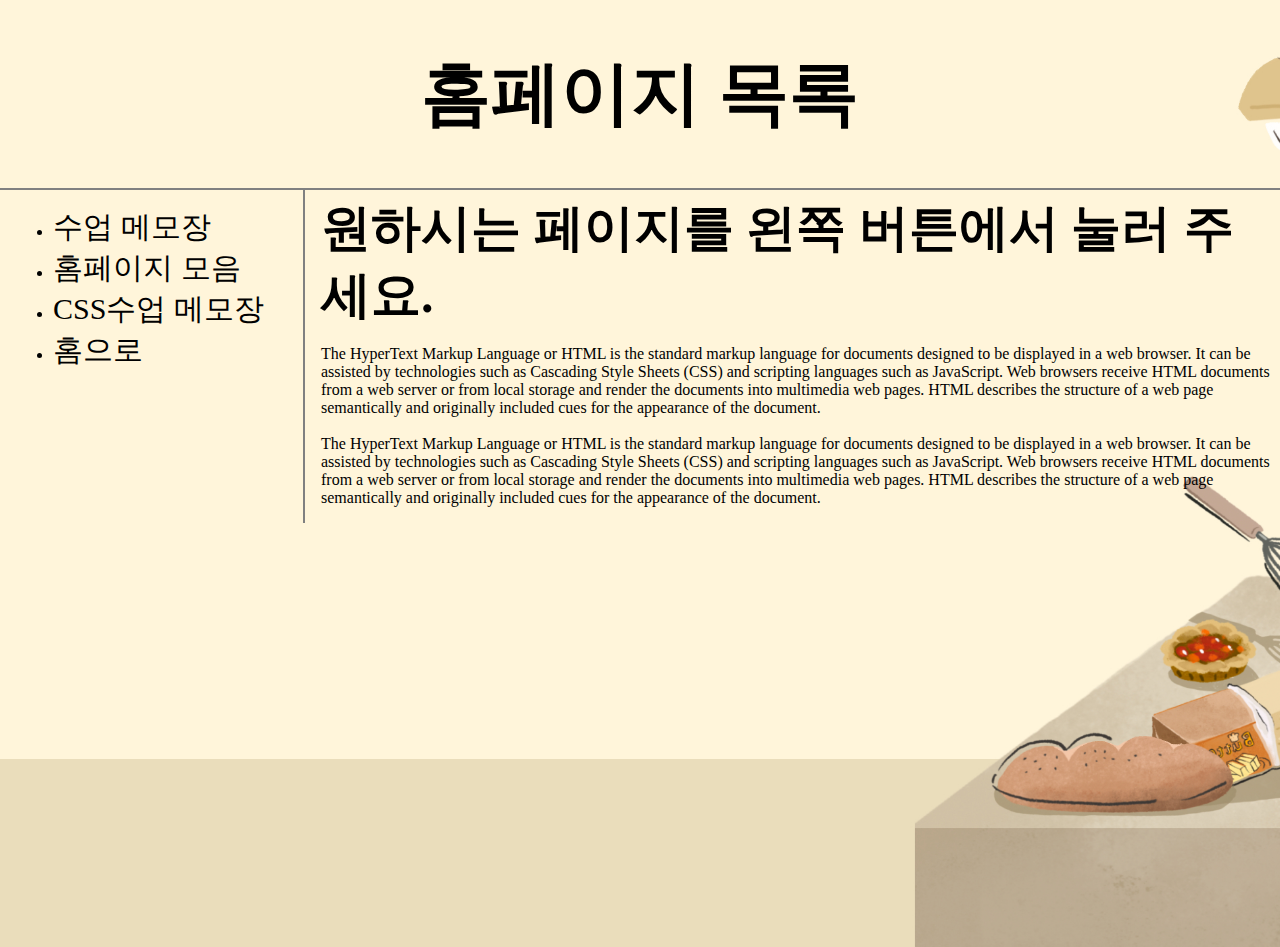
<file: index.html>
<!DOCTYPE HTML>
<HTML lang="ko">
<HEAD>
  <meta Charset = UTF-8>
  <title>
  윤호의 첫 페이지
  </title>
  <link rel="stylesheet" href="style.css">
</HEAD>
<BODY>

<div class="top-box">
  <h1>홈페이지 목록</h1>
</div>

<div id="Grid">
  <ul>
    <li>
      <a href="1.html" target="_self" title="이것 저것 써있는 메모장 바로가기=클릭"
        class="left-box">
        수업 메모장</a>
      </li>
      <li>
        <a href="2.html" target="_self" title="게임 홈페이지나 디자인 요소 홈페이지 바로가기=클릭"
        class="left-box">
        홈페이지 모음</a>
      </li>
      <li>
        <a href="CSS.html" target="_self" title="CSS공부 했던 것 살펴 보기=클릭"
        class="left-box">
        CSS수업 메모장</a>
      </li>
      <li>
        <a href="index.html" target="_self" title="홈으로"
        class="left-box">
        홈으로</a>
      </li>
    </ul>

    <div id="article">
      <h1>원하시는 페이지를 왼쪽 버튼에서 눌러 주세요.</h1>
        <p>
          The HyperText Markup Language or HTML is the standard markup language for documents
          designed to be displayed in a web browser. It can be assisted by technologies such as
          Cascading Style Sheets (CSS) and scripting languages such as JavaScript.

          Web browsers receive HTML documents from a web server or from local storage and render
          the documents into multimedia web pages. HTML describes the structure of a
          web page semantically and originally included cues for the appearance of the document.
          <br>
          <br>
          The HyperText Markup Language or HTML is the standard markup language for documents
          designed to be displayed in a web browser. It can be assisted by technologies such as
          Cascading Style Sheets (CSS) and scripting languages such as JavaScript.

          Web browsers receive HTML documents from a web server or from local storage and render
          the documents into multimedia web pages. HTML describes the structure of a
          web page semantically and originally included cues for the appearance of the document.
        </p>

      </div>
</div>

</BODY>
</HTML>
</file>
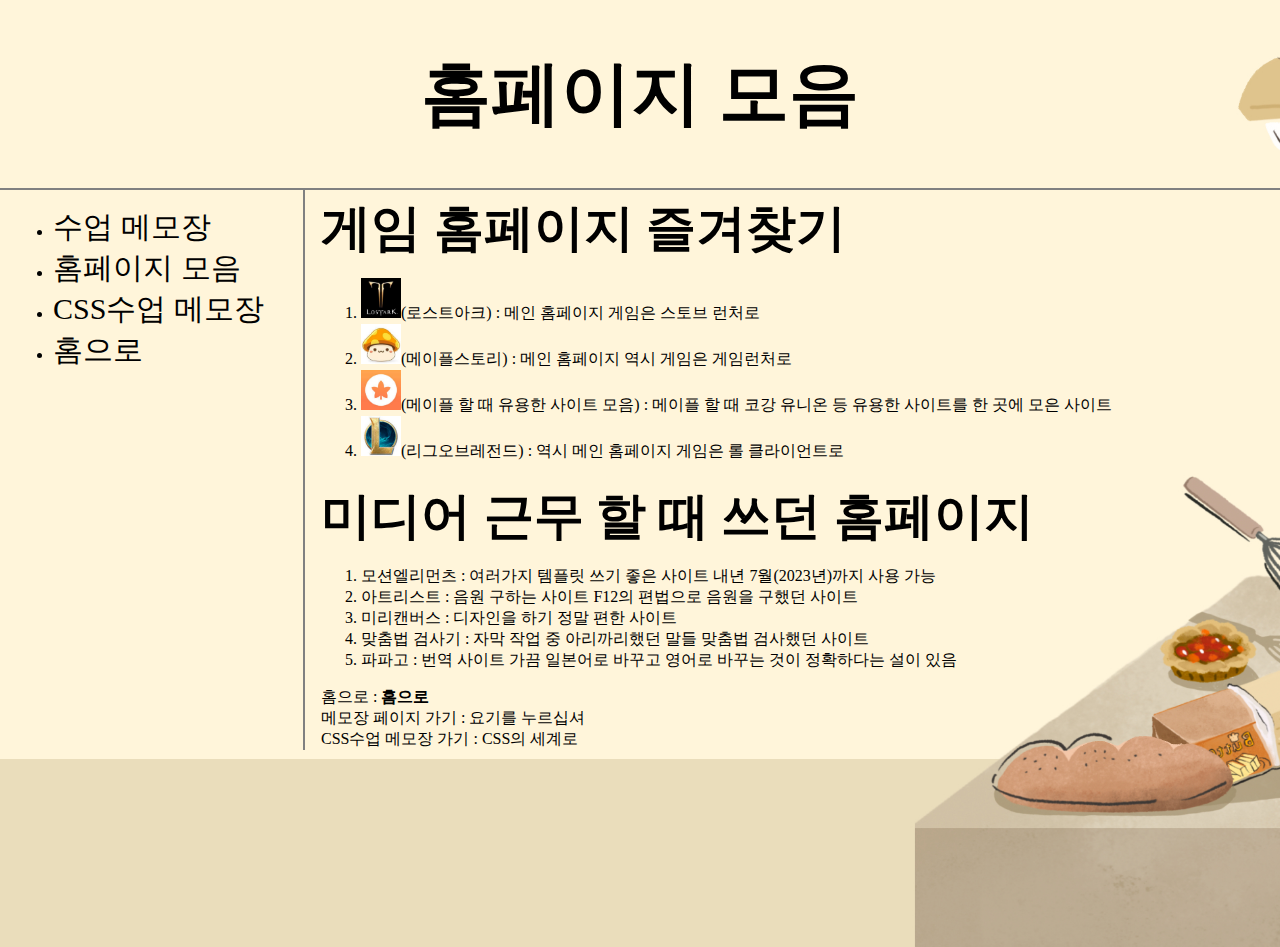
<file: 2.html>
<!Doctype HTML>
<html lang="ko">
<head>
  <meta charset="utf-8">
  <title>게임 홈페이지 바로가기</title>
  <link rel="stylesheet" href="style.css">
</head>

<!---게임 사이트--->

<body>

  <div class="top-box">
    <h1>홈페이지 모음</h1>
  </div>

  <div id="Grid">
    <ul>
      <li>
        <a href="1.html" target="_self" title="이것 저것 써있는 메모장 바로가기=클릭"
          class="left-box">
          수업 메모장</a>
        </li>
        <li>
          <a href="2.html" target="_self" title="게임 홈페이지나 디자인 요소 홈페이지 바로가기=클릭"
          class="left-box">
          홈페이지 모음</a>
        </li>
        <li>
          <a href="CSS.html" target="_self" title="CSS공부 했던 것 살펴 보기=클릭"
          class="left-box">
          CSS수업 메모장</a>
        </li>
        <li>
          <a href="index.html" target="_self" title="홈으로"
          class="left-box">
          홈으로</a>
        </li>
      </ul>

      <div id="article">

        <h1>게임 홈페이지 즐겨찾기</h1>
        <ol>
          <li><a href="https://lostark.game.onstove.com/Main" title="내가 정한 1순위 게임" target="_blank"><img src="아이콘/lostark.png" width="40">(로스트아크)</a>
            : 메인 홈페이지 게임은 스토브 런처로</li>
            <li><a href="https://maplestory.nexon.com/Home/Main" title="시간 버리기 1순위" target="_blank"><img src="아이콘/maple.png" width="40">(메이플스토리)</a>
              : 메인 홈페이지 역시 게임은 게임런처로</li>
              <li><a href="http://mapleportal.net/" title="메이플 할 때 유용한 사이트" target="_blank"><img src="아이콘/maplehanz.png" width="40">(메이플 할 때 유용한 사이트 모음)</a>
                : 메이플 할 때 코강 유니온 등 유용한 사이트를 한 곳에 모은 사이트</li>
                <li><a href="https://www.leagueoflegends.com/ko-kr/" title="거의 롤체만 하는 게임" target="_blank"><img src="아이콘/lol.png" width="40">(리그오브레전드)</a>
                  : 역시 메인 홈페이지 게임은 롤 클라이언트로</li>
                </ol>

                <!---미디어 근무--->

                <h1>미디어 근무 할 때 쓰던 홈페이지</h1>
                <ol>
                  <li><a href="https://www.motionelements.com/ko/?gclid=CjwKCAjwm8WZBhBUEiwA178UnAN8OfqQ6Y7SreFp2yuGlFKkCRgrge6t5l27lgcAhT5Ezy5ykSFtrxoCcSoQAvD_BwE" title="각종 템플릿 구하는 사이트" target="_blank">모션엘리먼츠</a>
                    : 여러가지 템플릿 쓰기 좋은 사이트 내년 7월(2023년)까지 사용 가능</li>
                    <li><a href="https://artlist.io/ko?utm_source=google&utm_medium=cpc&utm_campaign=14034774430&utm_content=125966023580&utm_term=%EC%95%84%ED%8A%B8%EB%A6%AC%EC%8A%A4%ED%8A%B8&keyword=%EC%95%84%ED%8A%B8%EB%A6%AC%EC%8A%A4%ED%8A%B8&ad=601474196342&matchtype=p&device=c&gclid=CjwKCAjwm8WZBhBUEiwA178UnKttkgGKZRGzePVL5-WTrqvtnPh8N0WPrFMjuN-8WBUgqgCGEvF6dRoChpQQAvD_BwE" title="음원 구하는 사이트" target="_blank">아트리스트</a>
                      : 음원 구하는 사이트 F12의 편법으로 음원을 구했던 사이트</li>
                      <li><a href="https://www.miricanvas.com/" title="말이 필요없는 디자인 사이트" target="_blank">미리캔버스</a>
                        : 디자인을 하기 정말 편한 사이트</li>
                        <li><a href="https://search.naver.com/search.naver?ie=UTF-8&query=%EB%A7%9E%EC%B6%A4%EB%B2%95+%EA%B2%80%EC%82%AC%EA%B8%B0&sm=chr_hty" title="네이버 맞춤법 검사기" target="_blank">맞춤법 검사기</a>
                          : 자막 작업 중 아리까리했던 말들 맞춤법 검사했던 사이트</li>
                          <li><a href="https://papago.naver.com/" title="AI번역 사이트" target="_blank">파파고</a>
                            : 번역 사이트 가끔 일본어로 바꾸고 영어로 바꾸는 것이 정확하다는 설이 있음</li>
                          </ol>

                          <!---홈으로--->
                          홈으로 : <a href="index.html" title="어서 눌러줭"><strong>홈으로</strong></a><br>
                          메모장 페이지 가기 : <a href="1.html" title="메모장 페이지로 갈랭?">요기를 누르십셔</a><Br>
                            CSS수업 메모장 가기 : <a href="CSS.html" title="CSS는 재미있어">CSS의 세계로</a>

        </div>
      </div>
</body>
</html>
</file>
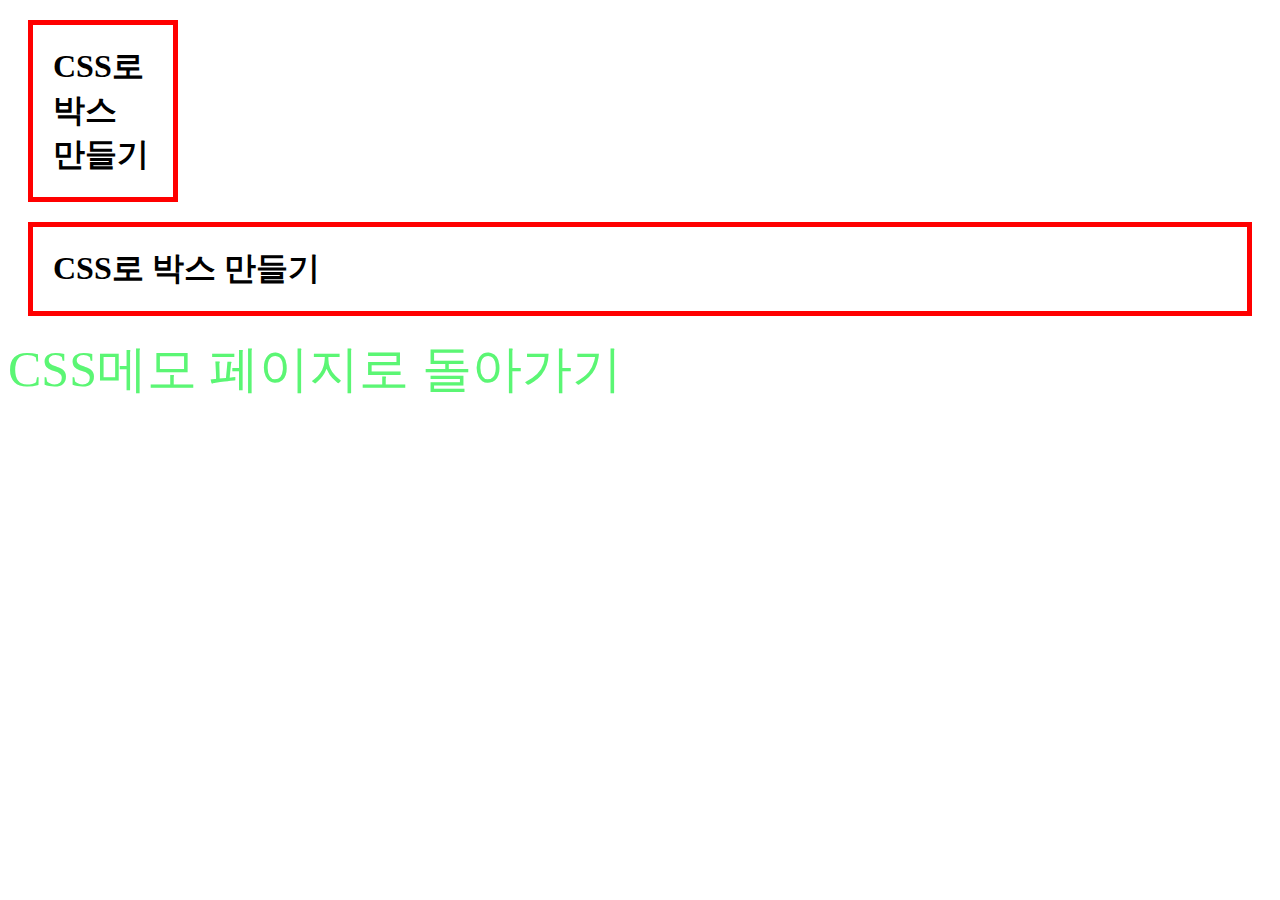
<file: box.html>
<!DOCTYPE html>
<html lang="ko">
  <head>
    <meta charset="utf-8">
    <title>CSS box model알아보기</title>
    <style>

      /* 슬래시(/)별(*)내용 별(*)슬래시(/)는 CSS에서 주석이 된다*/

      /* block level element (화면 전체를 쓰는 태그{element}) */
      h1, a {
        border: 5px solid red;

        /*
        border- 중복을 지우는 법
        border-width:5px;
        border-color:red;
        border-style:solid;
        */

        /* display:inline; */
        /* display 속성의 값으로 inline element로 바뀔 수 있음 */

        /* display: none; */
        /* 위 태그를 사용하면 화면에서 사라지게 할 수도 있다. */

      }

      /* inline element 자기 부피만큼 사용하는 태그{element} */

      /* a의 CSS값도 h1과 중복이 되기 때문에 중복을 지우는 법
      h1 {} CSS 문법에 콤마, 를 찍어 a도 가져다 놓는다 */
      /* a {
        border-width:5px;
        border-color:red;
        border-style:solid;

        display: block;
        display 속성의 값으로 block element로 바뀔 수 있음
      } */
      #Go-home {
        font-size: 50px;
        text-decoration: none;
        border:none;
        color:#5bf674;
      }
      </style>
  </head>
  <body>
    <h1 style="padding:20px; margin:20px; display:block; width:100px;">CSS로 박스 만들기</h1>
    <h1 style="padding:20px; margin:20px;">CSS로 박스 만들기</h1>
    <!---
    <h1>ex)</h1>
    (p class="saw" id="master")<br>
    (p class="saw" id="master")<br>
    =X<br>
    <br>
    (p class="saw" id="master")<br>
    (p class="saw king" id="queen")<Br>
    =O<Br>
    ㅡㅡㅡㅡㅡㅡㅡㅡㅡㅡㅡㅡㅡㅡㅡㅡㅡㅡㅡㅡㅡㅡㅡㅡㅡ<br>
    ID=주민등록번호?<br>

    <a href="CSS.html" target="_blank">원본 보러가기</a>
    --->
    <p>
      <a href="CSS.html" target="_self" title="CSS페이지로 돌아가기" id="Go-home">CSS메모 페이지로 돌아가기</a>
    </p>
  </body>
</html>


<!--메모장

1. 구글 이미지 검색에 CSS box model 검색하면 CSS의 Property의 이름이 나온다
2. 웹페이지 오른쪽 클릭, 검사를 누르면 콘솔이 나옴
</file>
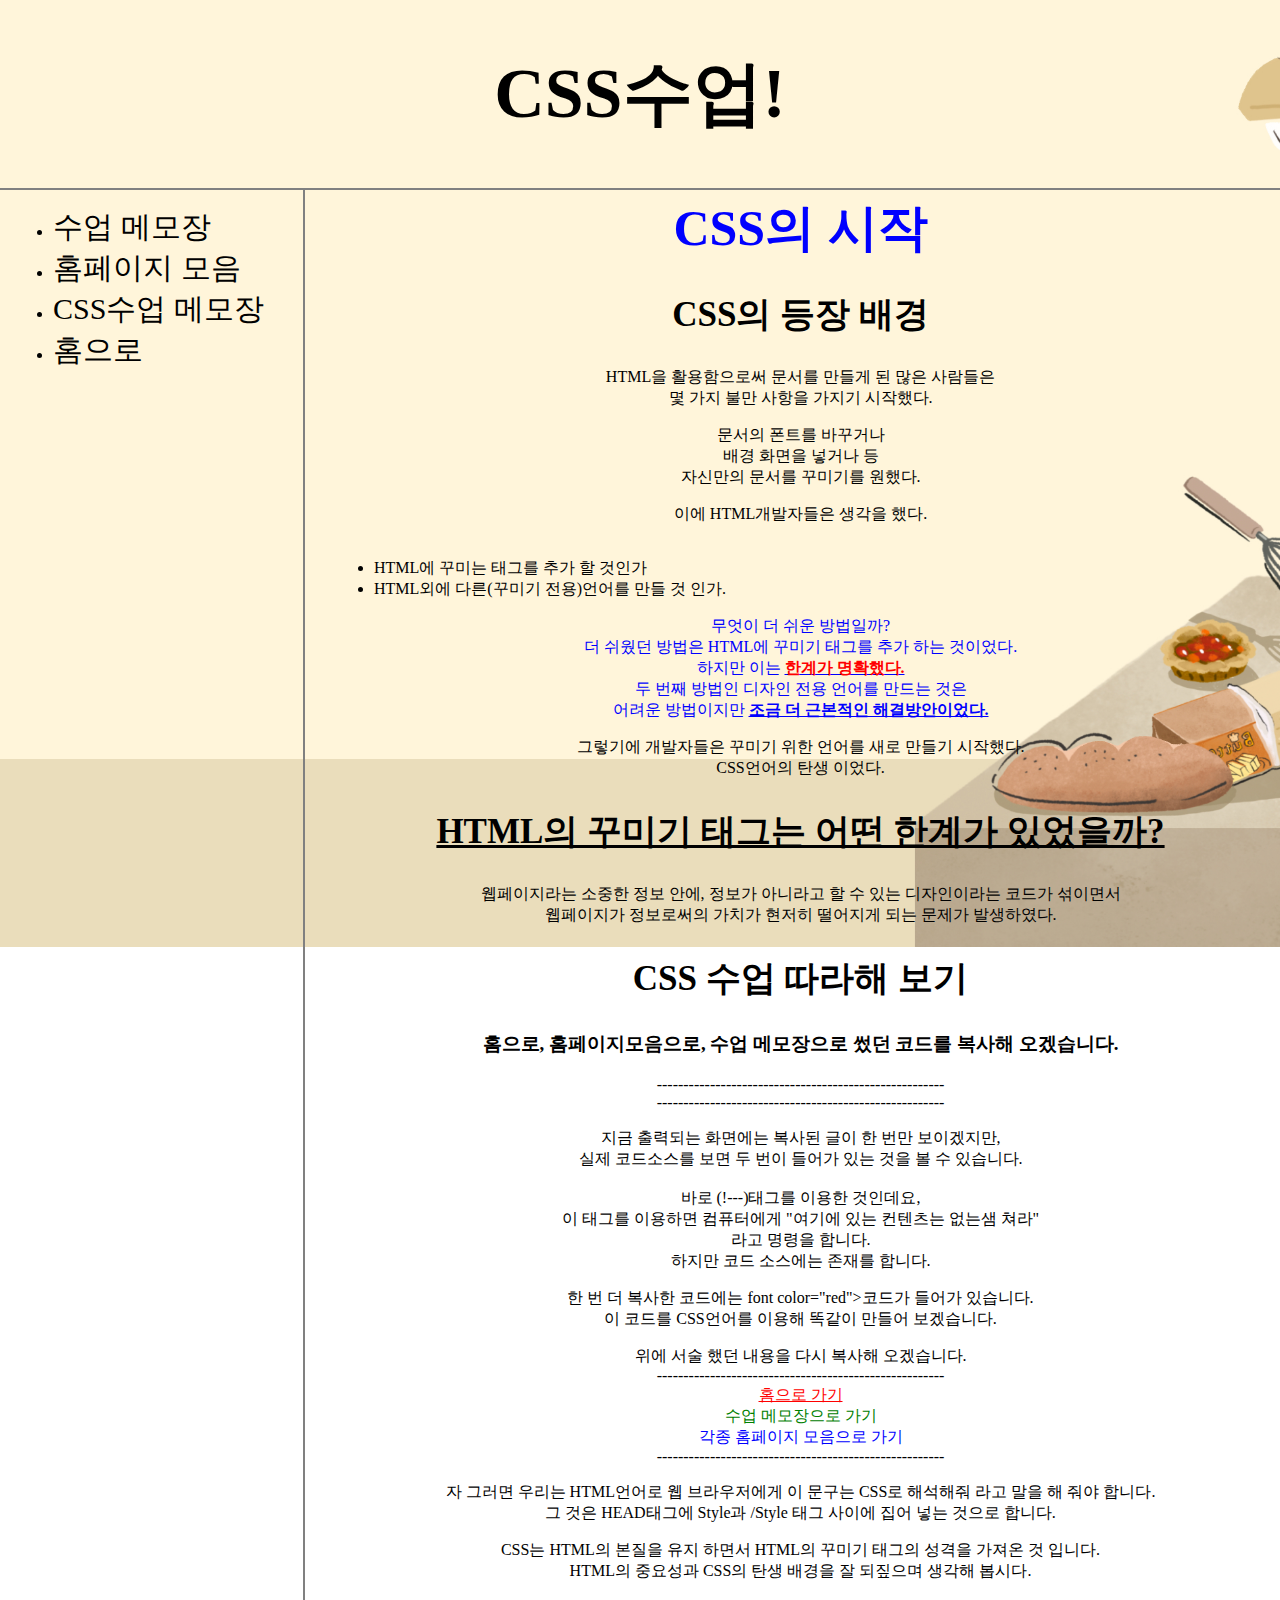
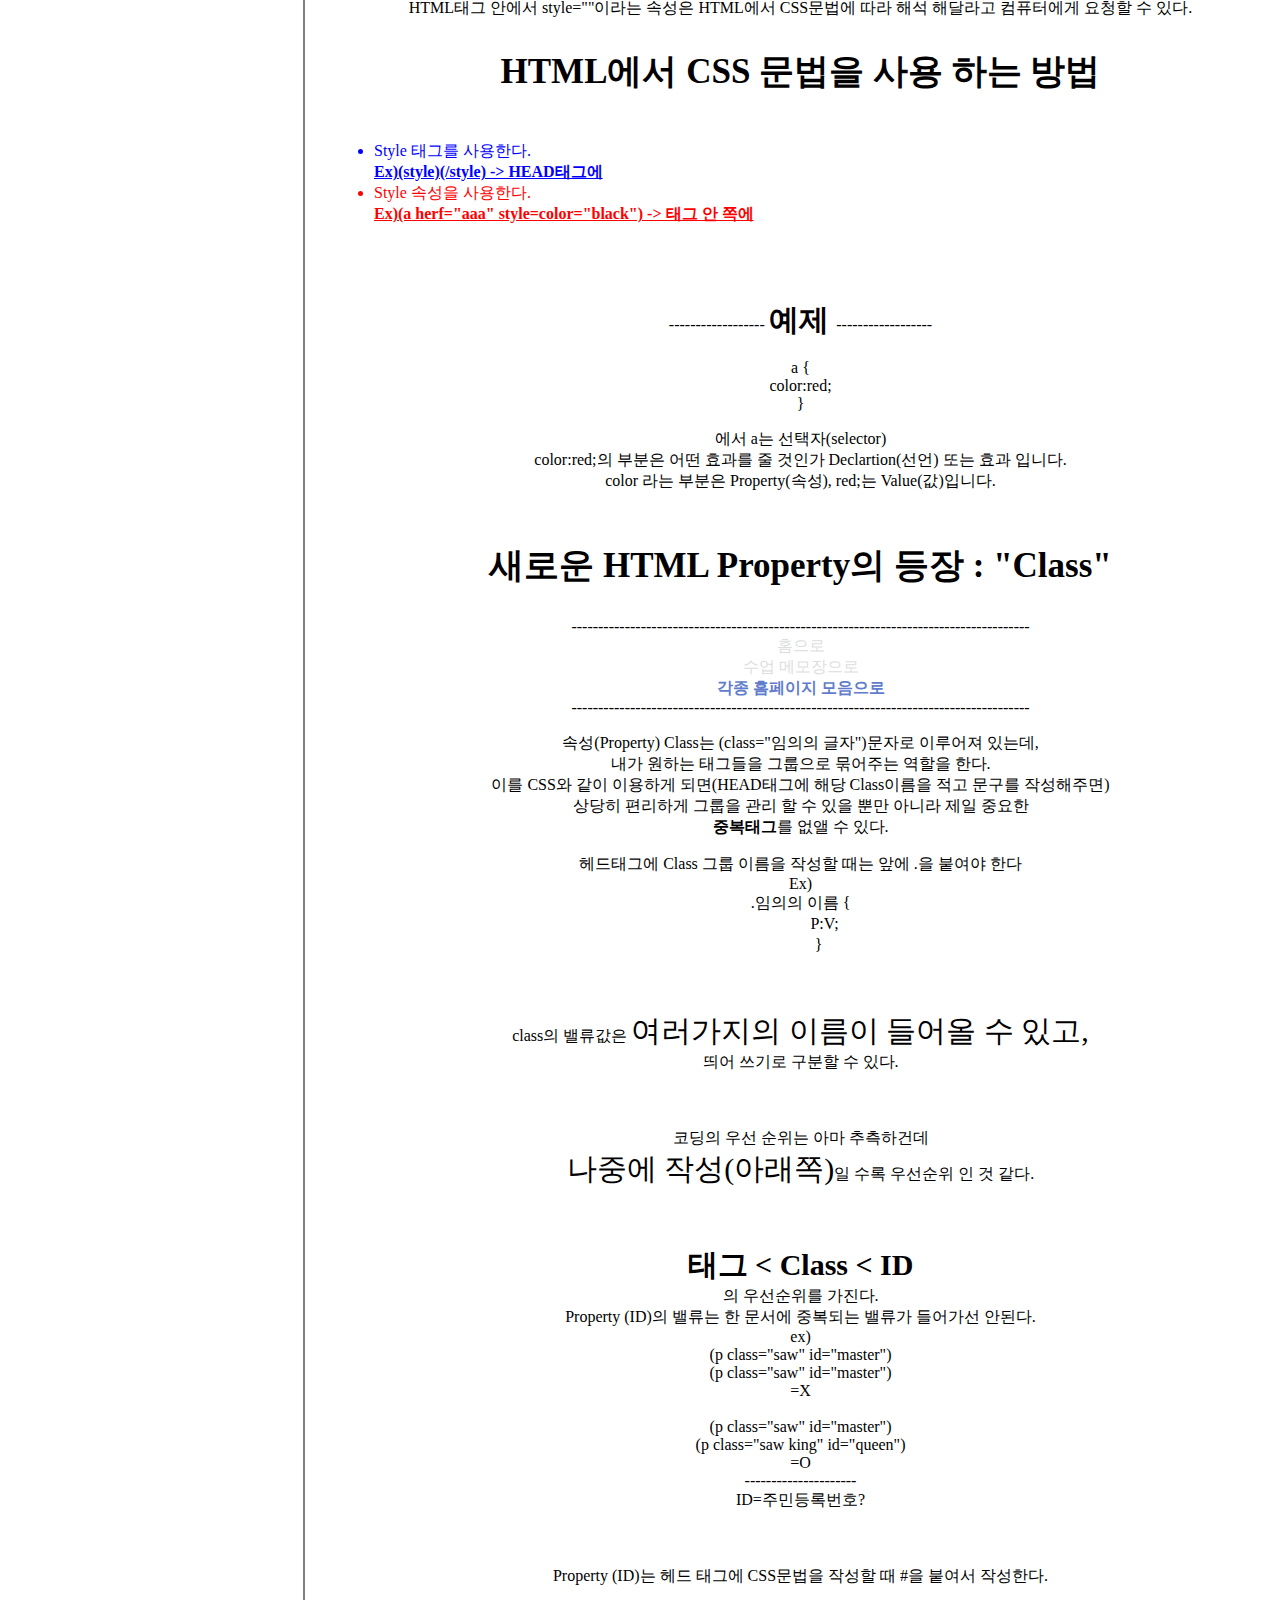
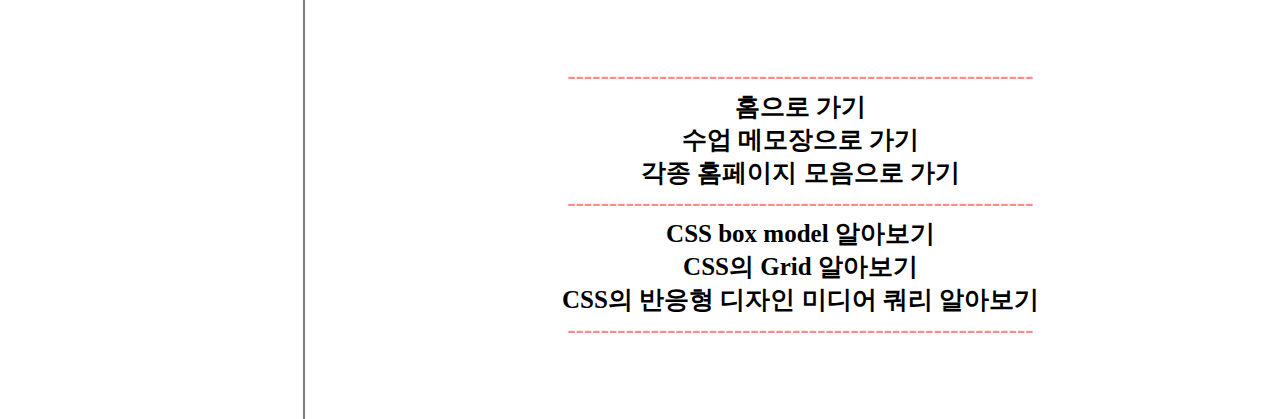
<file: CSS.html>
<!DOCTYPE HTML>
<html lang="ko">
<head>
  <meta charset="utf-8">
  <title>CSS수업 시작!</title>
  <link rel="stylesheet" href="style.css">
  <style>
    .gg {
      color:#dedede;
    }
    .점선 {
      color:#ff8b8b;
    }
    #보았어요 {
      color:#627ccc
    }
    h1 {
      font-size:75px;
      text-align:center;
    }
    h2 {
      font-size:35px;
      text-align:center;
    }
    p {
      text-align:center;
    }
    h3 {
      text-align:center;
    }
  </style>
  <!--CSS에서 ;(세미클론)을 찍는 이유는 하나의 문법이 시작했과 끝났음을 컴퓨터에게 인식 시켜 주기 위해--->
</head>
<body>

  <div class="top-box">
    <h1>CSS수업!</h1>
  </div>

  <div id="Grid">
    <ul>
      <li>
        <a href="1.html" target="_self" title="이것 저것 써있는 메모장 바로가기=클릭"
          class="left-box">
          수업 메모장</a>
        </li>
        <li>
          <a href="2.html" target="_self" title="게임 홈페이지나 디자인 요소 홈페이지 바로가기=클릭"
          class="left-box">
          홈페이지 모음</a>
        </li>
        <li>
          <a href="CSS.html" target="_self" title="CSS공부 했던 것 살펴 보기=클릭"
          class="left-box">
          CSS수업 메모장</a>
        </li>
        <li>
          <a href="index.html" target="_self" title="홈으로"
          class="left-box">
          홈으로</a>
        </li>
      </ul>

      <div id="article">


<h1>
<font color="BLUE">CSS의 시작</font>
</h1>
<h2 style="color:black;">CSS의 등장 배경</h2>
<p>
  HTML을 활용함으로써 문서를 만들게 된 많은 사람들은<br>
  몇 가지 불만 사항을 가지기 시작했다.
</p>

<p>
  문서의 폰트를 바꾸거나<br>
  배경 화면을 넣거나 등<br>
  자신만의 문서를 꾸미기를 원했다.
</p>

<p>
  이에 HTML개발자들은 생각을 했다.
  <ul>
    <li>HTML에 꾸미는 태그를 추가 할 것인가</li>
    <li>HTML외에 다른(꾸미기 전용)언어를 만들 것 인가.</li>
  </ul>
</p>

<p><font color="blue">
  무엇이 더 쉬운 방법일까?<br>
  더 쉬웠던 방법은 HTML에 꾸미기 태그를 추가 하는 것이었다.<br>
  하지만 이는 <strong><u><font color="red">한계가 명확했다.</font></u></strong><br>
  두 번째 방법인 디자인 전용 언어를 만드는 것은<br>
  어려운 방법이지만 <strong><u>조금 더 근본적인 해결방안이었다.</u></strong>
</font></p>

<p>
  그렇기에 개발자들은 꾸미기 위한 언어를 새로 만들기 시작했다.<br>
  CSS언어의 탄생 이었다.
</p>

<h2><u>
    HTML의 꾸미기 태그는 어떤 한계가 있었을까?
</u></h2>

<p>
  웹페이지라는 소중한 정보 안에, 정보가 아니라고 할 수 있는 디자인이라는 코드가 섞이면서<br>
  웹페이지가 정보로써의 가치가 현저히 떨어지게 되는 문제가 발생하였다.
</p>

<h2>CSS 수업 따라해 보기</h2>

<h3>
  홈으로, 홈페이지모음으로, 수업 메모장으로 썼던 코드를 복사해 오겠습니다.
  </h3>

<p>
  ------------------------------------------------------<br>
<!---여기는 지워집니다.
<a href="index.html" target="_self" title="홈으로 갈랭?"><font color="red">홈으로 가기</font></a><br>
<a href="1.html" target="_self" title="수업 메모장으로 갈랭?"><font color="red">수업 메모장으로 가기</font></a><br>
<a href="2.html" target="_self" title="각종 홈페이지로 갈랭?"><font color="red">각종 홈페이지 모음으로 가기</font></a><Br>
--->
  ------------------------------------------------------</p>
<p>
  지금 출력되는 화면에는 복사된 글이 한 번만 보이겠지만,<br>
  실제 코드소스를 보면 두 번이 들어가 있는 것을 볼 수 있습니다.<br>
  <br>
  바로 (!---)태그를 이용한 것인데요,<br>
  이 태그를 이용하면 컴퓨터에게 "여기에 있는 컨텐츠는 없는샘 쳐라"<br>
  라고 명령을 합니다.<br>
  하지만 코드 소스에는 존재를 합니다.
  </p>

<p>
  한 번 더 복사한 코드에는 font color="red">코드가 들어가 있습니다.<br>
  이 코드를 CSS언어를 이용해 똑같이 만들어 보겠습니다.
  </p>

<p>
  위에 서술 했던 내용을 다시 복사해 오겠습니다.<br>
  ------------------------------------------------------<br>
  <a href="index.html" target="_self" title="홈으로 갈랭?" style="color:red;text-decoration:underline;">홈으로 가기</a><br>
  <a href="1.html" target="_self" title="수업 메모장으로 갈랭?" style="color:green">수업 메모장으로 가기</a><br>
  <a href="2.html" target="_self" title="각종 홈페이지로 갈랭?" style="color:blue">각종 홈페이지 모음으로 가기</a><Br>
  ------------------------------------------------------<br>
  </p>

<p>
  자 그러면 우리는 HTML언어로 웹 브라우저에게 이 문구는 CSS로 해석해줘 라고 말을 해 줘야 합니다.<br>
  그 것은 HEAD태그에 Style과 /Style 태그 사이에 집어 넣는 것으로 합니다.
  </p>

<p>
  CSS는 HTML의 본질을 유지 하면서 HTML의 꾸미기 태그의 성격을 가져온 것 입니다.<br>
  HTML의 중요성과 CSS의 탄생 배경을 잘 되짚으며 생각해 봅시다.
  </p>

<p>
  HTML태그 안에서 style=""이라는 속성은 HTML에서 CSS문법에 따라 해석 해달라고 컴퓨터에게 요청할 수 있다.
  </p>

<h2>HTML에서 CSS 문법을 사용 하는 방법</h2>

<p>
  <ul>
    <li style="color:BLUE">Style 태그를 사용한다.<br>
    <strong><u>Ex)(style)(/style) -> HEAD태그에</u></strong></li>
    <li style="color:red">Style 속성을 사용한다.<br>
    <strong><u>Ex)(a herf="aaa" style=color="black") -> 태그 안 쪽에</u></strong></li>
  </ul>
</p>
  <p style="margin-top:75px;">
    ------------------
    <strong style="font-size:30px;">
    예제
  </strong>
    ------------------<br><br>

  a {<br>
    color:red;<br>
  }
  </p>
<p>
  에서 a는 선택자(selector)<br>
  color:red;의 부분은 어떤 효과를 줄 것인가 Declartion(선언) 또는 효과 입니다.<br>
  color 라는 부분은 Property(속성), red;는 Value(값)입니다.
  </p>

<h2 style="margin-top:50px">
  새로운 HTML Property의 등장 : "Class"
</h2>

<p>
  --------------------------------------------------------------------------------------<br>
  <a href="index.html" class="gg">홈으로</a><br>
  <a href="1.html" class="gg">수업 메모장으로</a><br>
  <a href="2.html" class="gg" id="보았어요"><strong>각종 홈페이지 모음으로</strong></a><br>
  --------------------------------------------------------------------------------------
  </p>

<p>
  속성(Property) Class는 (class="임의의 글자")문자로 이루어져 있는데,<br>
  내가 원하는 태그들을 그룹으로 묶어주는 역할을 한다.<br>
  이를 CSS와 같이 이용하게 되면(HEAD태그에 해당 Class이름을 적고 문구를 작성해주면)<br>
  상당히 편리하게 그룹을 관리 할 수 있을 뿐만 아니라 제일 중요한<br>
  <strong>중복태그</strong>를 없앨 수 있다.
  </p>

<p>
  헤드태그에 Class 그룹 이름을 작성할 때는 앞에 .을 붙여야 한다<br>
  Ex)<br>
  .임의의 이름 {<br>
  　　　P:V;<br>
  　  　}
  </p>

<p style="margin-top:55px;">
  class의 밸류값은 <font style="font-size: 30px;">여러가지의 이름이 들어올 수 있고,</font><br>
  띄어 쓰기로 구분할 수 있다.
</p>

<p style="margin-top:55px">
  코딩의 우선 순위는 아마 추측하건데<br>
  <font style="font-size:30px;">나중에 작성(아래쪽)</font>일 수록 우선순위 인 것 같다.
  </p>

<p style="margin-top:55px">
  <strong style="font-size:30px">태그 < Class < ID</strong><br>
  의 우선순위를 가진다.<br>
  Property (ID)의 밸류는 한 문서에 중복되는 밸류가 들어가선 안된다.<br>
  ex)<br>
    (p class="saw" id="master")<br>
    (p class="saw" id="master")<br>
    =X<Br>
      <br>
    (p class="saw" id="master")<br>
    (p class="saw king" id="queen")<br>
    =O<br>
    ---------------------<br>
    ID=주민등록번호?
  </p>

<p style="margin-top:55px">
  Property (ID)는 헤드 태그에 CSS문법을 작성할 때 #을 붙여서 작성한다.
</p>


<!---다른 페이지로-->
<p style="text-align:center; margin-top:75px;margin-bottom:75px;"><strong style="font-size:25px">
  <font class="점선">--------------------------------------------------------</font><br>
  <a href="index.html" target="_self" title="홈으로 갈랭?">홈으로 가기</a><br>
  <a href="1.html" target="_self" title="수업 메모장으로 갈랭?">수업 메모장으로 가기</a><br>
  <a href="2.html" target="_self" title="각종 홈페이지로 갈랭?">각종 홈페이지 모음으로 가기</a><br>
  <font class="점선">--------------------------------------------------------</font><br>
  <a href="box.html" target="_self" title="CSS의 box model 예제 페이지 가기">CSS box model 알아보기</a><br>
  <a href="grid.html"target="_self" title="CSS의 Grid 예제 페이지 가기">CSS의 Grid 알아보기</a><br>
  <a href="mediaquery.html"target="_self" title="CSS의 반응형 디자인">CSS의 반응형 디자인 미디어 쿼리 알아보기</a><br>
  <font class="점선">--------------------------------------------------------</font>
</strong></p>

    </div>
  </div>
</body>
</html>
</file>
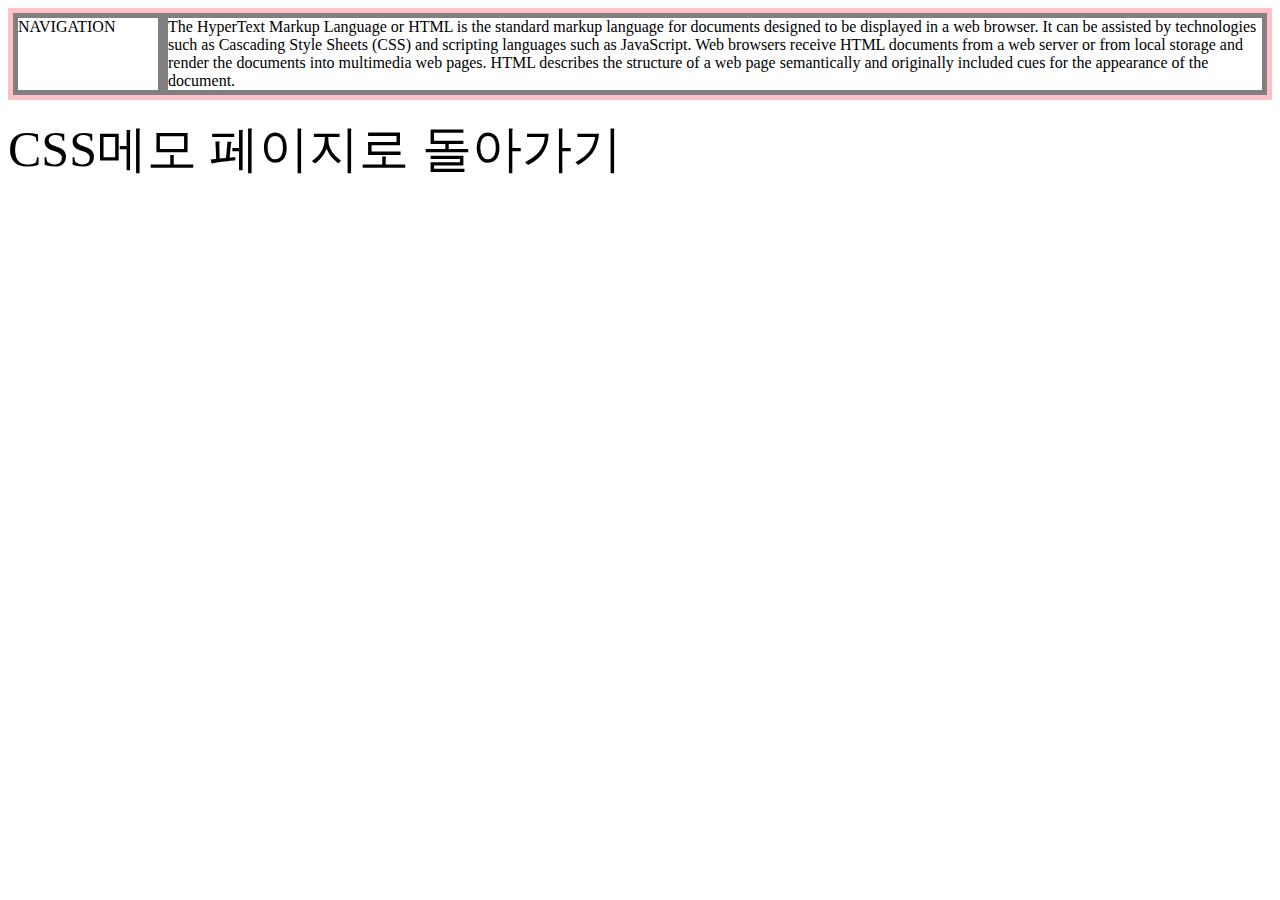
<file: grid.html>
<!DOCTYPE html>
<html lang="ko">
  <head>
    <meta charset="utf-8">
    <title>Grid 알아보기</title>
    <style>
      #grid {
        border:5px solid pink;
        display:grid;
        grid-template-columns: 150px 1fr;
      }
      div{
        border:5px solid gray;
      }
      #Go-home {
        border:none;
        font-size: 50px;
        color: black;
        text-decoration: none;
      }
    </style>
  </head>
  <body>
    <!--아무 의미없이 태그를 묶고 싶을 때 사용하는 태그
      1. div
      2. span
      이 둘은 차이점이 있다.
      div=블록 레벨 엘리먼트(blcok level element)
      span=인라인 엘리먼트(inline element)-->
    <div id="grid">
      <div>NAVIGATION</div>
      <div>The HyperText Markup Language or HTML is the standard markup language for documents
        designed to be displayed in a web browser. It can be assisted by technologies such as
        Cascading Style Sheets (CSS) and scripting languages such as JavaScript.

      Web browsers receive HTML documents from a web server or from local storage and render
      the documents into multimedia web pages. HTML describes the structure of a web page semantically
      and originally included cues for the appearance of the document.</div>
    </div>
    <p>
      <a href="CSS.html" target="_self" title="CSS페이지로 돌아가기" id="Go-home">CSS메모 페이지로 돌아가기</a>
    </p>
  </body>
</html>
<!--caniuse.com = css, html, JavaScript 등 현재 web브라우저에서 얼마나 많이 채택하는지 알아보는 사이트--->
</file>
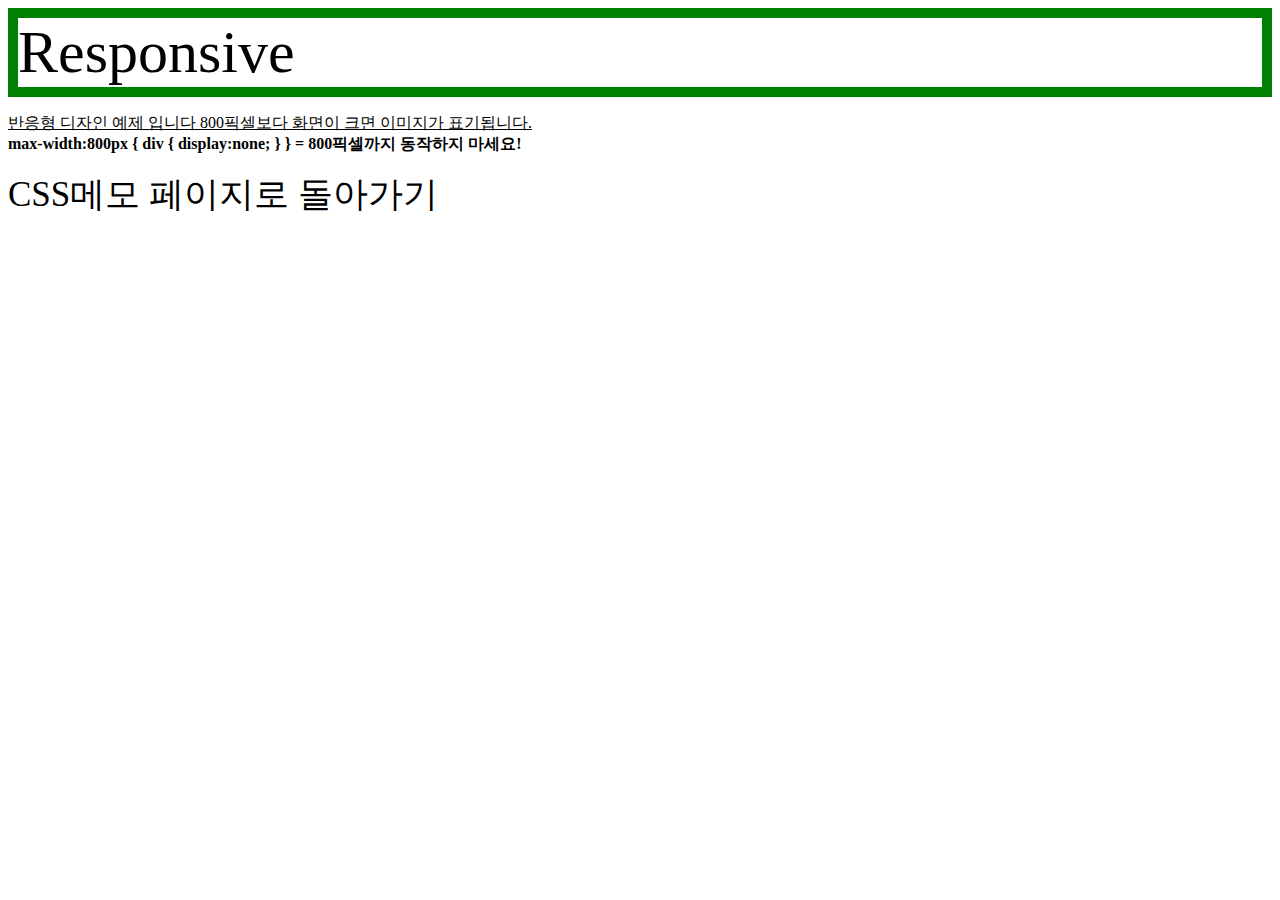
<file: mediaquery.html>
<!DOCTYPE html>
<html lang="ko">
  <head>
    <meta charset="utf-8">
    <title>MideaQuery알아보기</title>
    <style>
      div {
        border:10px solid green;
        font-size: 60px;
      }
      @media(max-width:800px) {
        div {
          display:none;
        }
      }
      #Go-home {
        text-decoration: none;
        font-size: 35px;
        color:black;
      }
    </style>
  </head>
  <body>
    <div>
      Responsive
    </div>

  <p>
    <u>반응형 디자인 예제 입니다 800픽셀보다 화면이 크면 이미지가 표기됩니다.</u><br>
    <strong>max-width:800px { div { display:none; } } = 800픽셀까지 동작하지 마세요!</strong>
  </p>

    <p>
      <a href="CSS.html" target="_self" title="CSS페이지로 돌아가기" id="Go-home">CSS메모 페이지로 돌아가기</a>
    </p>

  </body>
</html>
</file>
<file: style.css>
#Grid {
  display: grid;
  grid-template-columns: 150px 1fr;
}
#Grid ul {
  border-right:2px solid gray;
  width:250px;
  margin:0;
  padding-left: 53px;
  padding-right: 0px;
  padding-top: 17px;
}
#article ul {
  border:none;
  width:auto;
  padding:none;
}
}
#Grid li {
  font-size: 30px
}
#article {
  padding-left: 171px;
}
#article h1 {
  font-size:50px;
  margin:0px;
  padding-top:5px;"
}
a {
  color:black;
  text-decoration:none;
}
.top-box h1 {
  font-size:70px;
  text-align:center;
}
.top-box {
  border-bottom:2px solid gray;
  margin:0;
}
.left-box {
  font-size: 30px
}
body {
  height: 100vh;
  width: 100vw;
  margin:0;
  background-image:url('BG_W.jpg');
  background-repeat: no-repeat;
  background-size: cover;
}
@media(max-width:820px) {
  #Grid {
    display: block;
  }
  #Grid ul {
    border-right:none;
  }
  .top-box {
    border-bottom:none;
  }
  #article {
    padding-left: 25px;
  }
  body {
    height: 100vh;
    width: 100vw;
    margin:0;
    background-image:url('BG_H.jpg');
    background-repeat: no-repeat;
    background-size: cover;
  }
}
</file>
